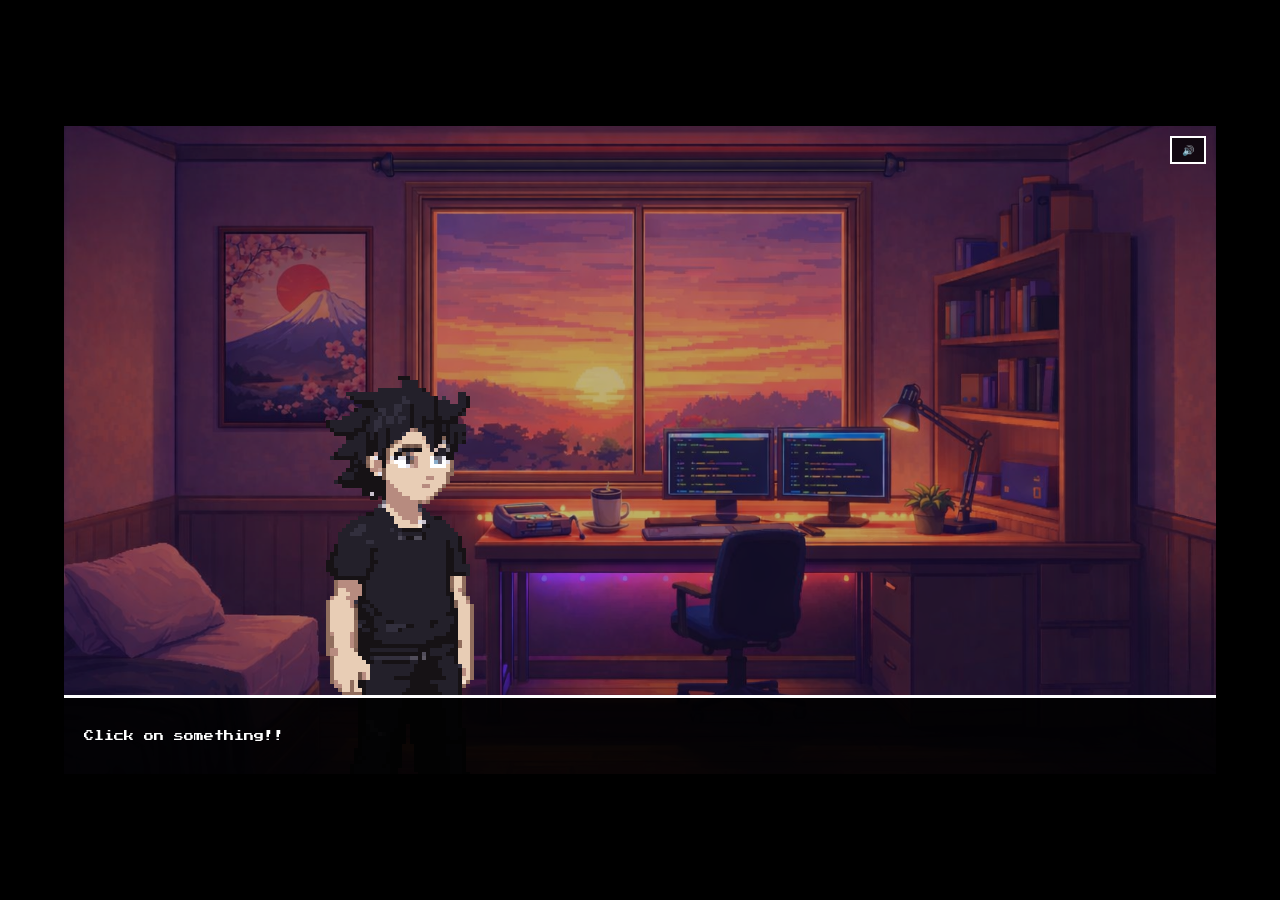
<file: projects/pixel-me/index.html>
<!DOCTYPE html>
<html lang="es">

<head>
    <meta charset="UTF-8">
    <meta name="viewport" content="width=device-width, initial-scale=1.0">
    <title>Pixel Me</title>
    <link rel="stylesheet" href="style.css">

    <link rel="icon" href="assets/favicon.png" type="image/png">
    <link rel="shortcut icon" href="assets/favicon.png">
    <link rel="apple-touch-icon" href="assets/favicon.png">
    <link href="https://fonts.googleapis.com/css2?family=Press+Start+2P&display=swap" rel="stylesheet">
</head>


<body>

    <div class="game">

        <!-- Fondo -->
        <img src="assets/room.png" class="background" draggable="false">

        <!-- Overlay -->
        <div class="overlay"></div>

        <!-- Personaje -->
        <img id="character" src="assets/idle_1.png" class="character">

        <!-- HITBOXES  -->
        <div id="pc" class="object" data-name="PC"></div>
        <div id="coffee" class="object" data-name="Coffee"></div>
        <div id="poster" class="object" data-name="Poster"></div>
        <div id="snes" class="object" data-name="SNES"></div>
        <div id="window" class="object" data-name="Window"></div>
        <div id="bed" class="object" data-name="Bed"></div>

        <audio id="clickSound" src="assets/click.mp3"></audio>

        <!-- Textos -->
        <div class="dialogue-box">
            <p id="text">Click on something!!</p>
        </div>

        <audio id="bgMusic" src="assets/music.mp3" loop></audio>
        <audio id="clickSound" src="assets/click.mp3"></audio>
        <audio id="textSound" src="assets/text.mp3"></audio>

        <button id="muteBtn">🔊</button>

    </div>

    <script src="script.js"></script>
</body>

</html>
</file>
<file: projects/pixel-me/style.css>
body {
    margin: 0;
    background: black;
    display: flex;
    justify-content: center;
    align-items: center;
    height: 100vh;
}

/* ESCENA */
.game {
    position: relative;
    width: 90vw;
    max-width: 1600px;
    aspect-ratio: 16 / 9;
    background: black;
    overflow: hidden;
    box-shadow: 0 0 40px rgba(0, 0, 0, 0.8);
}

/* FONDO */
.background {
    width: 100%;
    height: 100%;
    object-fit: cover;
    position: absolute;
    z-index: 0;
}

/* OVERLAY */
.overlay {
    position: absolute;
    width: 100%;
    height: 100%;
    background: rgba(0, 0, 50, 0.25);
    z-index: 1;
}

/* PERSONAJE */
.character {
    position: absolute;
    bottom: 90px;
    left: 30%;
    transform: translateX(-50%) scale(4);
    image-rendering: pixelated;
    z-index: 3;
    pointer-events: none;
}

/* HITBOXES */
.object {
    position: absolute;
    cursor: pointer;
    z-index: 2;
    background: transparent;
    border-radius: 8px;
    transition: box-shadow 0.2s ease;
}

/* HOVER */
.object:hover {
    box-shadow:
        0 0 10px rgba(255, 255, 200, 0.6),
        0 0 25px rgba(255, 255, 200, 0.4);
}

/* CLICK */
.object:active {
    box-shadow: 0 0 8px rgba(255,255,255,0.8);
}

/* POSICIONES */
#pc { top: 47%; left: 52%; width: 20%; height: 11%; }
#coffee { top: 55%; left: 45%; width: 4%; height: 8%; }
#poster { top: 15%; left: 13%; width: 14%; height: 31%; }
#snes { top: 58%; left: 37%; width: 7%; height: 6%; }
#window { top: 14%; left: 32%; width: 17%; height: 39%; }
#bed { top: 65%; left: 0%; width: 22%; height: 25%; }

/* DIÁLOGO */
.dialogue-box {
    position: absolute;
    bottom: 0;
    width: 100%;
    background: rgba(0, 0, 0, 0.9);
    color: white;
    padding: 20px;
    border-top: 3px solid white;
    font-family: 'Press Start 2P', monospace;
    font-size: 10px;
    line-height: 1.6;
    z-index: 4;
}

.dialogue-box p {
    white-space: pre-wrap;
}

/* TOOLTIP */
.object::after {
    content: attr(data-name);
    position: absolute;
    bottom: 110%;
    left: 50%;
    transform: translateX(-50%);
    font-size: 8px;
    background: rgba(0,0,0,0.9);
    color: white;
    padding: 4px 6px;
    border: 1px solid white;
    opacity: 0;
    pointer-events: none;
    transition: 0.2s;
}

.object:hover::after {
    opacity: 1;
}

/* ANIMACIÓN HABLAR */
.talking {
    animation: talkBounce 0.3s ease;
}

@keyframes talkBounce {
    0% { transform: translateX(-50%) scale(4); }
    50% { transform: translateX(-50%) scale(4.1); }
    100% { transform: translateX(-50%) scale(4); }
}

#muteBtn {
    position: absolute;
    top: 10px;
    right: 10px;
    z-index: 5;
    background: rgba(0,0,0,0.7);
    color: white;
    border: 2px solid white;
    padding: 6px 10px;
    font-family: 'Press Start 2P', monospace;
    font-size: 10px;
    cursor: pointer;
}

#muteBtn:hover {
    background: white;
    color: black;
}

/*  MOBILE FIX */
@media (max-width: 768px) and (orientation: portrait) {

    body {
        align-items: flex-start;
    }

    .game {
        width: 100vw;
        height: 100vh;
        aspect-ratio: 9 / 16;
        max-width: none;
        box-shadow: none;
    }

    .background {
        object-fit: cover;
    }

    /* 👤 personaje centrado mejor */
    .character {
        left: 50%;
        bottom: 140px;
        transform: translateX(-50%) scale(3);
    }

    /* 💬 texto más grande */
    .dialogue-box {
        font-size: 11px;
        padding: 18px;
    }

    /* 🔘 botón más cómodo */
    #muteBtn {
        font-size: 12px;
        padding: 10px 14px;
    }
}
</file>
